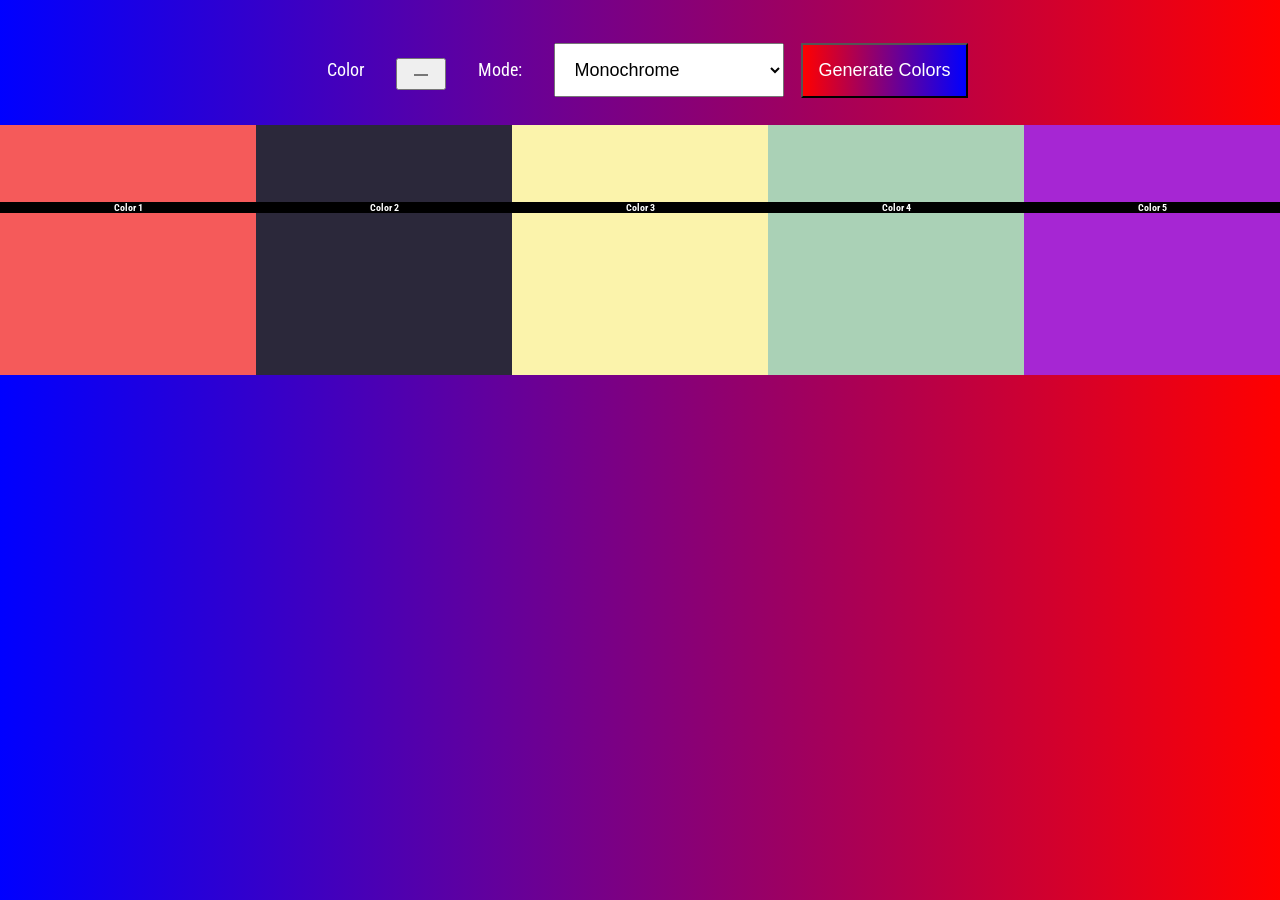
<file: index.html>
<!DOCTYPE html>
<html>
    <head>
        <link rel="stylesheet" href="index.css">
        <link rel="preconnect" href="https://fonts.googleapis.com">
        <link rel="preconnect" href="https://fonts.gstatic.com" crossorigin>
        <link href="https://fonts.googleapis.com/css2?family=Roboto+Condensed:ital,wght@0,400;0,700;1,400;1,700&display=swap" rel="stylesheet">
    </head>
    <body>
        <nav>
            <form id="color-form">
                    <label for="hex-code">Color</label>
                    <input type="color" id="hex-code" name="head" value="#e66465">
                    <!-- <label for"color-code">Enter Any Hex Value</label>
                    <input id="color-code" type="text" placeholder="Color code"> -->
                    <label for="mode">Mode:</label>
                        <select id="mode" name="modes">
                            <option value="monochrome">Monochrome</option>
                            <option value="monochrome-dark">Monochrome-Dark</option>
                            <option value="monochrome-light">Monochrome-Light</option>
                            <option value="complement">Complement</option>
                            <option value="analogic-complement">Analogic-Complement</option>
                            <option value="triad">Triad</option>
                            <option value="quad">Quad</option>
                        </select>
                    <button id="generate-color-scheme" type="submit"> Generate Colors</button>
            </form>
        </nav>
        <div class="color-container">
            <div id="color-0" class="color">
                <h1>Color 1</h1>
            </div>
            <div id="color-1" class="color">
                <h1>Color 2</h1>
            </div>
            <div id="color-2" class="color">
                <h1>Color 3</h1>
            </div>
            <div id="color-3" class="color">
                <h1>Color 4</h1>
            </div>
            <div id="color-4" class="color">
                <h1>Color 5</h1>
            </div>
        </div>
        <script src="index.js"></script>
    </body>
</html>
</file>
<file: index.css>
html {
    background: linear-gradient(to left, red, blue);
    font-size: 5px;
    color: white;
}

/*Layout*/
body {
    margin: 0 auto;
    align-items: center;
    align-content: center;
    text-align: center;
}

nav {
    margin: 0 auto;
    background: linear-gradient(to left, red, blue);
    display: flex;
    flex-direction: row;
    height: 15em;
    margin-bottom: 5em;
    margin-top: 5em;
}

nav > * {
    margin: 0 auto;
}

form {
    padding-top: 10px;
    padding-bottom: 10px;
    margin-bottom: 10px;
}

form > * {
    padding: 15px;
    margin: 8px;
    transform: scale(1);
    transition: transform 250ms;
    font-size: large;
}

form > *:hover, form > *:focus {
    transform: scale(1.1)
}

button {
    color:#fff;
    background: linear-gradient(to right, red, blue)
}

.color h1 {
    margin-top: 30%;
    font-size: 10px;
    background: black;
    color: white;
}

/* .color-snippet {
    background: #F55A5A;
    width: 51px;
    height: 34px;
} */

.color-container {
    margin: 0 auto;
    display: flex;
    flex-direction: row;
    /* width: 110px;
    height: 550px; */
    text-align: center;
    border: 2px red black;
}

.color-container > * {
    width: 20%;
    height: 50em;
}

#color-0 {
    background:#F55A5A;
}

#color-1 {
    background: #2B283A;
}

#color-2 {
    background: #FBF3AB;
}

#color-3 {
    background: #AAD1B6;
}

#color-4 {
    background: #A626D3;
}


/*typography*/

html {
    font-family: 'Roboto Condensed', sans-serif;
}
</file>
<file: css/index.css>
html {
    background: linear-gradient(to left, red, blue);
    font-size: 5px;
    color: white;
}

/*Layout*/
body {
    margin: 0 auto;
    align-items: center;
    align-content: center;
    text-align: center;
}

nav {
    margin: 0 auto;
    background: linear-gradient(to left, red, blue);
    display: flex;
    flex-direction: row;
    height: 15em;
    margin-bottom: 5em;
    margin-top: 5em;
}

nav > * {
    margin: 0 auto;
}

form {
    padding-top: 10px;
    padding-bottom: 10px;
    margin-bottom: 10px;
}

form > * {
    padding: 15px;
    margin: 8px;
    transform: scale(1);
    transition: transform 250ms;
    font-size: large;
}

form > *:hover, form > *:focus {
    transform: scale(1.1)
}

button {
    color:#fff;
    background: linear-gradient(to right, red, blue)
}

.color h1 {
    margin-top: 30%;
    font-size: 10px;
    background: black;
    color: white;
}

/* .color-snippet {
    background: #F55A5A;
    width: 51px;
    height: 34px;
} */

.color-container {
    margin: 0 auto;
    display: flex;
    flex-direction: row;
    /* width: 110px;
    height: 550px; */
    text-align: center;
    border: 2px red black;
}

.color-container > * {
    width: 20%;
    height: 50em;
}

#color-0 {
    background:#F55A5A;
}

#color-1 {
    background: #2B283A;
}

#color-2 {
    background: #FBF3AB;
}

#color-3 {
    background: #AAD1B6;
}

#color-4 {
    background: #A626D3;
}


/*typography*/

html {
    font-family: 'Roboto Condensed', sans-serif;
}
</file>
